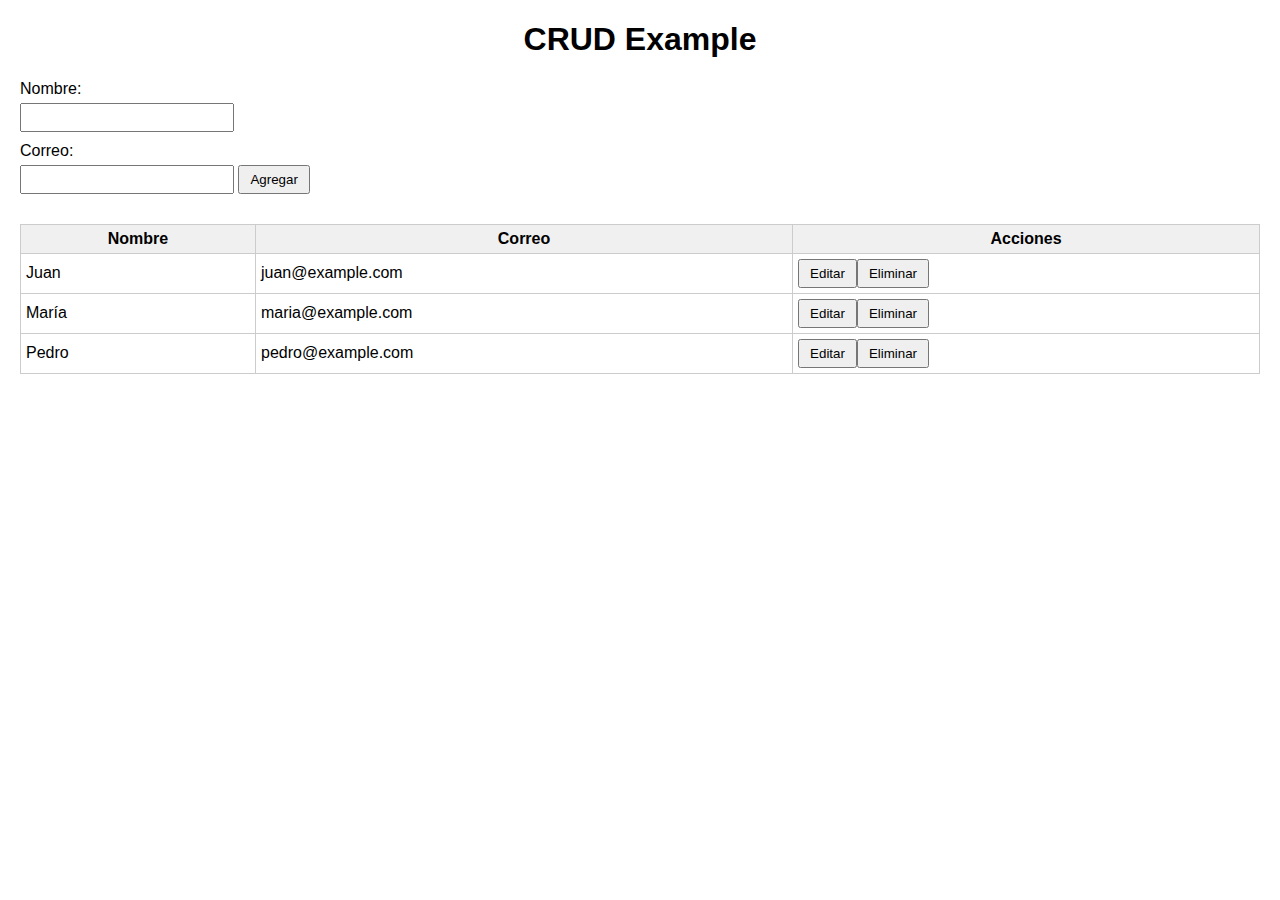
<file: CRUD-sencillo/index.html>
<!DOCTYPE html>
<html>
<head>
  <title>CRUD Example</title>
  <link rel="stylesheet" type="text/css" href="styles.css">
</head>
<body>
  <h1>CRUD Example</h1>
  
  <form id="usuario-form">
    <label for="nombre">Nombre:</label>
    <input type="text" id="nombre" required>
    
    <label for="correo">Correo:</label>
    <input type="email" id="correo" required>
    
    <button type="submit">Agregar</button>
  </form>
  
  <table id="usuarios-table">
    <thead>
      <tr>
        <th>Nombre</th>
        <th>Correo</th>
        <th>Acciones</th>
      </tr>
    </thead>
    <tbody id="usuarios-body">
    </tbody>
  </table>
  
  <script src="app.js"></script>
</body>
</html>
</file>
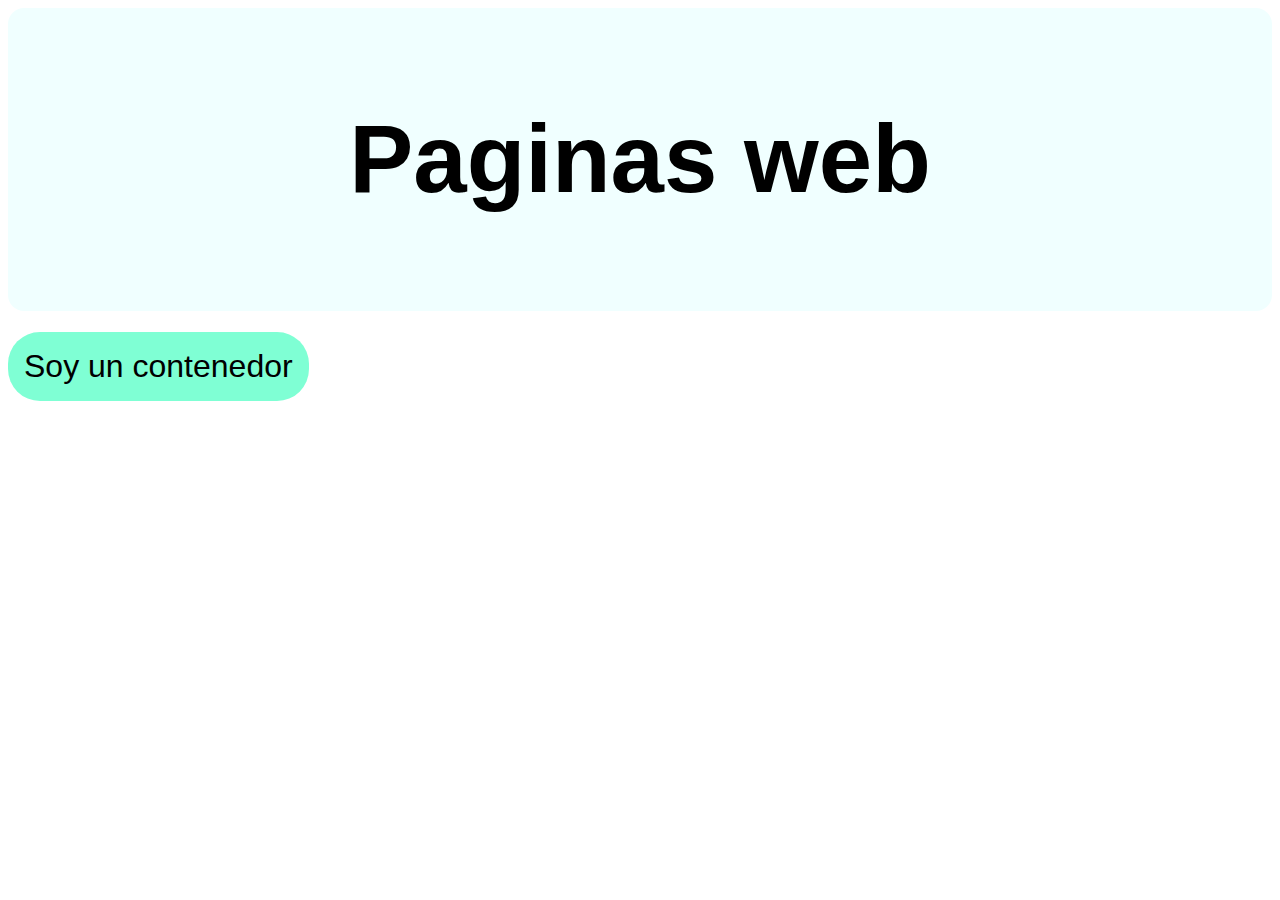
<file: Junior-Javascript/index.html>
<!DOCTYPE html>
<html lang="en">
<head>
    <meta charset="UTF-8">
    <meta http-equiv="X-UA-Compatible" content="IE=edge">
    <meta name="viewport" content="width=device-width, initial-scale=1.0">
    <title>Proyecto Profesional</title>
    <link rel="stylesheet" href="style.css">
</head>
<body>
    <header class="secction-tit">
        <h1>
        Paginas web
        </h1>
    </header>
    <section>
        <article>
            <h1>

            </h1>
            <div class="secction-text">
            Soy un contenedor
            </div>
        </article>
    </section>
    <section>
        <article>
            <h1>

            </h1>
            <a>

            </a>
            <p>

            </p>
        </article>
    </section>
    <footer>
        <section>
            <p></p>
            <div>

            </div>
        </section>
    </footer>
</body>
</html>
</file>
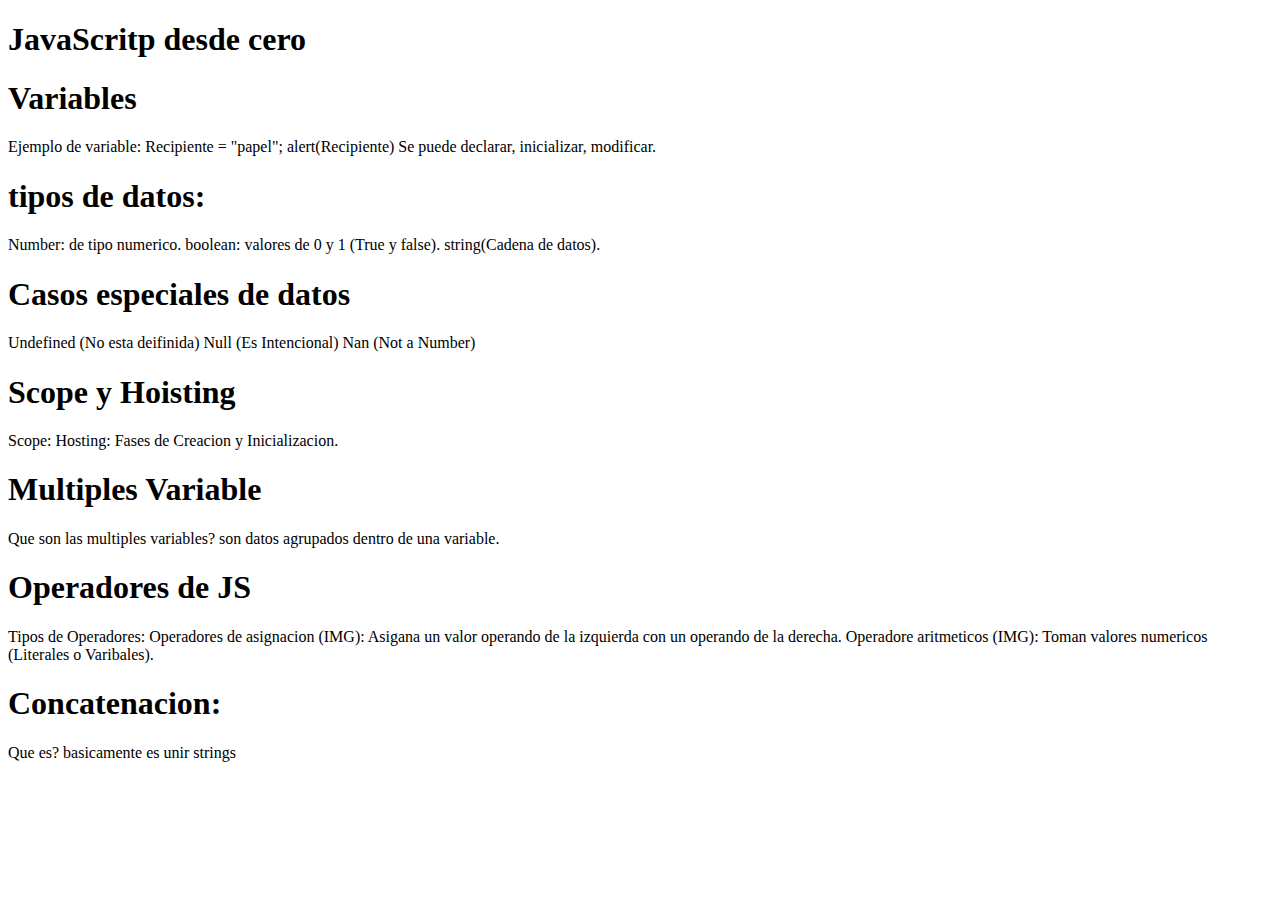
<file: Junior-Javascript/junior.html>
<!DOCTYPE html>
<html lang="es">
<head>
  <meta charset="UTF-8">
  <meta http-equiv="X-UA-Compatible" content="IE=edge">
  <meta name="viewport" content="width=device-width, initial-scale=1.0">
  <title>Programacion de JS desde cero</title>
</head>
<body>
  <header>
    <h1>
      JavaScritp desde cero
    </h1>
  </header>
  <section>
    <article>
    <h1>Variables</h1>
    <p>
      Ejemplo de variable:

      Recipiente = "papel";

      alert(Recipiente)

      Se puede declarar, inicializar, modificar.
    </p>
    </article>
  </section>
  <section>
    <article>
      <h1>
        tipos de datos:
      </h1>
      <p>
        Number: de tipo numerico.
        boolean: valores de 0 y 1 (True y false).
        string(Cadena de datos).
      </p>
    </article>
  </section>
  <section>
    <article>
      <h1>
        Casos especiales de datos
      </h1>
      <p>
        Undefined (No esta deifinida)
        Null (Es Intencional)
        Nan (Not a Number)
      </p>
    </article>
  </section>
  <section>
    <article>
      <h1>
        Scope y Hoisting
      </h1>
      <p>
      Scope:

      Hosting:
      Fases de Creacion y Inicializacion.
      </p>
    </article>
  </section>
  <section>
    <article>
      <h1>
        Multiples Variable
      </h1>
      <p>
        Que son las multiples variables?

        son datos agrupados dentro de una variable.
      </p>
    </article>
  </section>
  <section>
    <article>
      <h1>
        Operadores de JS 
      </h1>
      <p>
      Tipos de Operadores:
      Operadores de asignacion (IMG):
      Asigana un valor operando de la izquierda con un operando de la derecha.
      Operadore aritmeticos (IMG):
      Toman valores numericos (Literales o Varibales).
      </p>
    </article>
  </section>
  <section>
    <article>
      <h1>
        Concatenacion:
      </h1>
      <p>
      Que es?
      basicamente es unir strings
      </p>
    </article>
  </section>
  <footer>
    <article>

    </article>
  </footer>
<script src="mean.js"></script> 
</body>
</html>
</file>
<file: CRUD-sencillo/styles.css>
body {
    font-family: Arial, sans-serif;
    margin: 20px;
  }
  
  h1 {
    text-align: center;
  }
  
  form {
    margin-bottom: 20px;
  }
  
  label {
    display: block;
    margin-bottom: 5px;
  }
  
  input[type="text"],
  input[type="email"] {
    width: 200px;
    padding: 5px;
    margin-bottom: 10px;
  }
  
  button {
    padding: 5px 10px;
  }
  
  table {
    width: 100%;
    border-collapse: collapse;
  }
  
  table th,
  table td {
    padding: 5px;
    border: 1px solid #ccc;
  }
  
  table th {
    background-color: #f0f0f0;
  }
</file>
<file: Junior-Javascript/style.css>
body{
    background: transparent;
    border: 0;
}

.secction-tit{
    padding: 2rem 2rem;
    font-size: 3rem;
    color: black;
    background-color: azure;
    border-radius: 1rem;
    font-family: 'Franklin Gothic Medium', 'Arial Narrow', Arial, sans-serif;
    text-align: center;
    display: flexbox;
    position: relative;
}

.secction-text {
    padding: 1rem 1rem;
    font-size: 2rem;
    color: black;
    background-color: aquamarine;
    border-radius: 2rem;
    font-family: 'Franklin Gothic Medium', 'Arial Narrow', Arial, sans-serif;
    text-align: center;
    display: flexbox;
    position: absolute;
}
</file>
